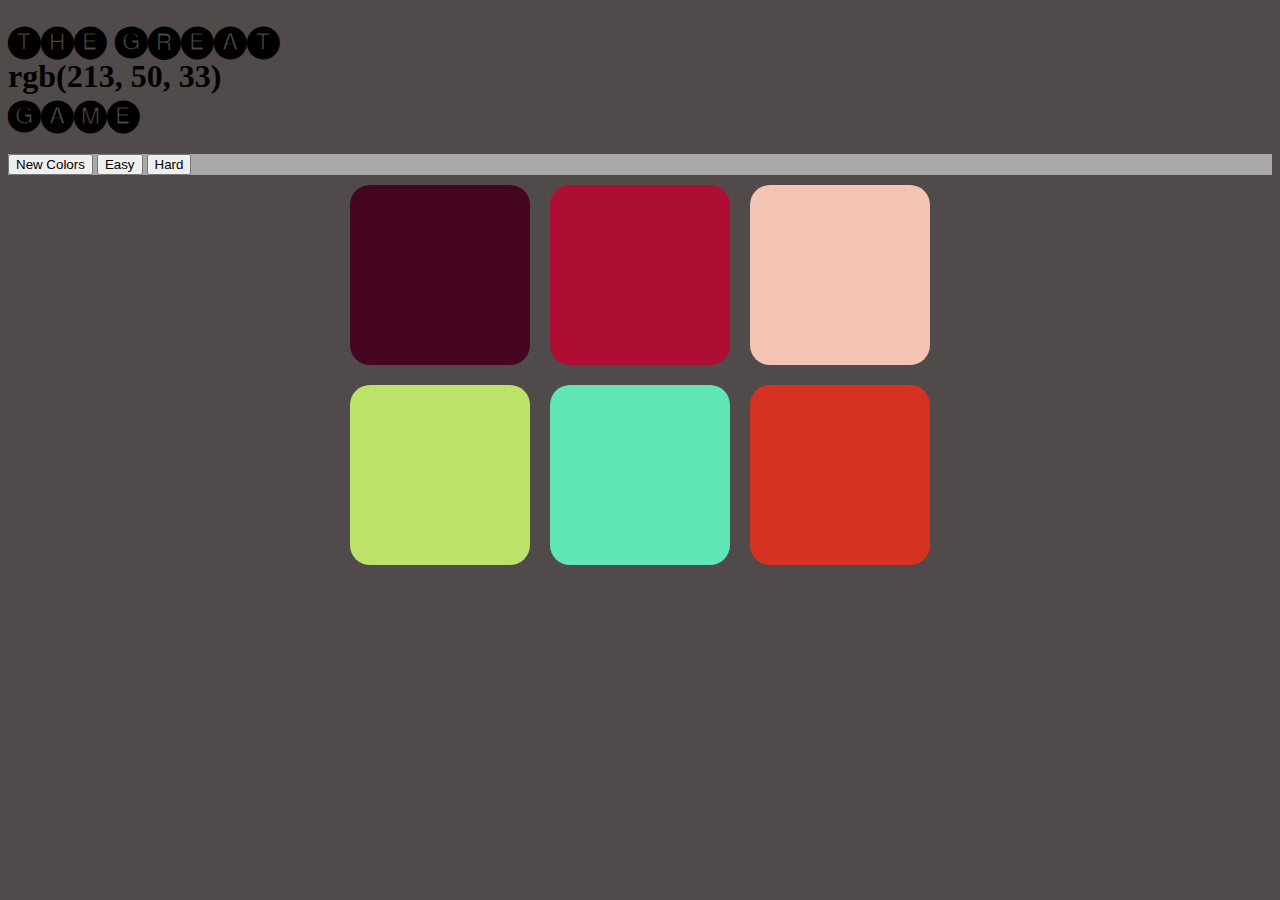
<file: index.html>
<!DOCTYPE html>
<html>
<head>
	<title>Color Game</title>
	<link rel="stylesheet" type="text/css" href="colorGame.css">
</head>
<body>
<h1>
	🅣🅗🅔 🅖🅡🅔🅐🅣
	<br>
	<span id="colorDisplay">RGB</span> 
	<br>
	🅖🅐🅜🅔
</h1>

<div id="stripe">
	<button id="reset">New Colors</button>
	<span id="message"></span>
	<button class="mode">Easy</button>
	<button class="mode selected">Hard</button>
</div>

	<div id="container">
		<div class="square"></div>
		<div class="square"></div>
		<div class="square"></div>
		<div class="square"></div>
		<div class="square"></div>
		<div class="square"></div>
	</div>

<script type="text/javascript" src="colorGame.js"></script>
</body>
</html>
</file>
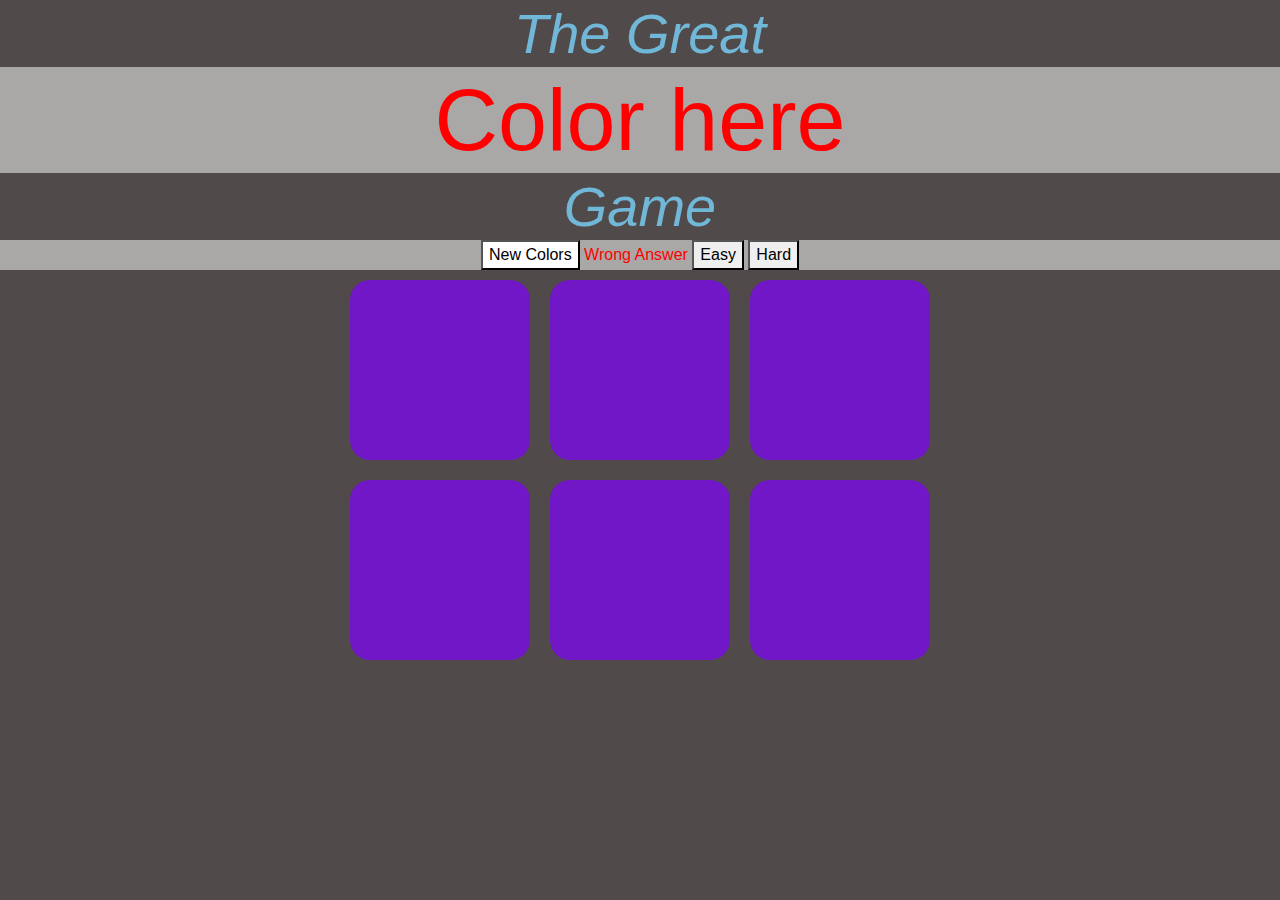
<file: colorgame.html>
<html>

<head>
    <link rel="stylesheet" href="https://stackpath.bootstrapcdn.com/bootstrap/4.5.2/css/bootstrap.min.css" integrity="sha384-JcKb8q3iqJ61gNV9KGb8thSsNjpSL0n8PARn9HuZOnIxN0hoP+VmmDGMN5t9UJ0Z" crossorigin="anonymous">
    <title> COLOR GAME </title>
    <link rel="stylesheet" type="text/css" href="colorGame.css">
</head>

<body>
    <div class="display-4" align="center"><i>The Great</i></div>
    <div class="display-2" align="center"> Color here</div>
    <div class="display-4" align="center"><i>Game</i></div>
    <div id="stripe" align="center">
        <button id="btn">New Colors</button>
        <span id="status"> Wrong Answer </span>
        <button id="ebtn">Easy</button>
        <button id="hbtn">Hard</button>
    </div>
    <div id="container">
        <div class="square"></div>
        <div class="square"></div>
        <div class="square"></div>
        <div class="square"></div>
        <div class="square"></div>
        <div class="square"></div>
    </div>
    <script type="text/javascript" src="colorGame.js"></script>
</body>

</html>
</file>
<file: colorGame.css>
body
{
    background-color: rgb(80, 74, 74);
}
.display-2
{
    color: red;
    background-color:rgb(170, 167, 167);
}
.display-4
{
    color: rgb(112, 183, 216);
    background-color: rgb(80, 74, 74);
}
.square
{    border-radius: 20px;
    width: 30%;
    padding-bottom: 30%;
    background-color: rgb(114, 23, 199);
    float: left;
    margin: 1.66%;
}
#container
{
    max-width: 600px;
    margin: 0 auto;
}
#stripe
{
    background-color:rgb(170, 167, 167);
}
#status
{
    color: red;
    
}
#btn
{
    background-color: white;
    
}
</file>
